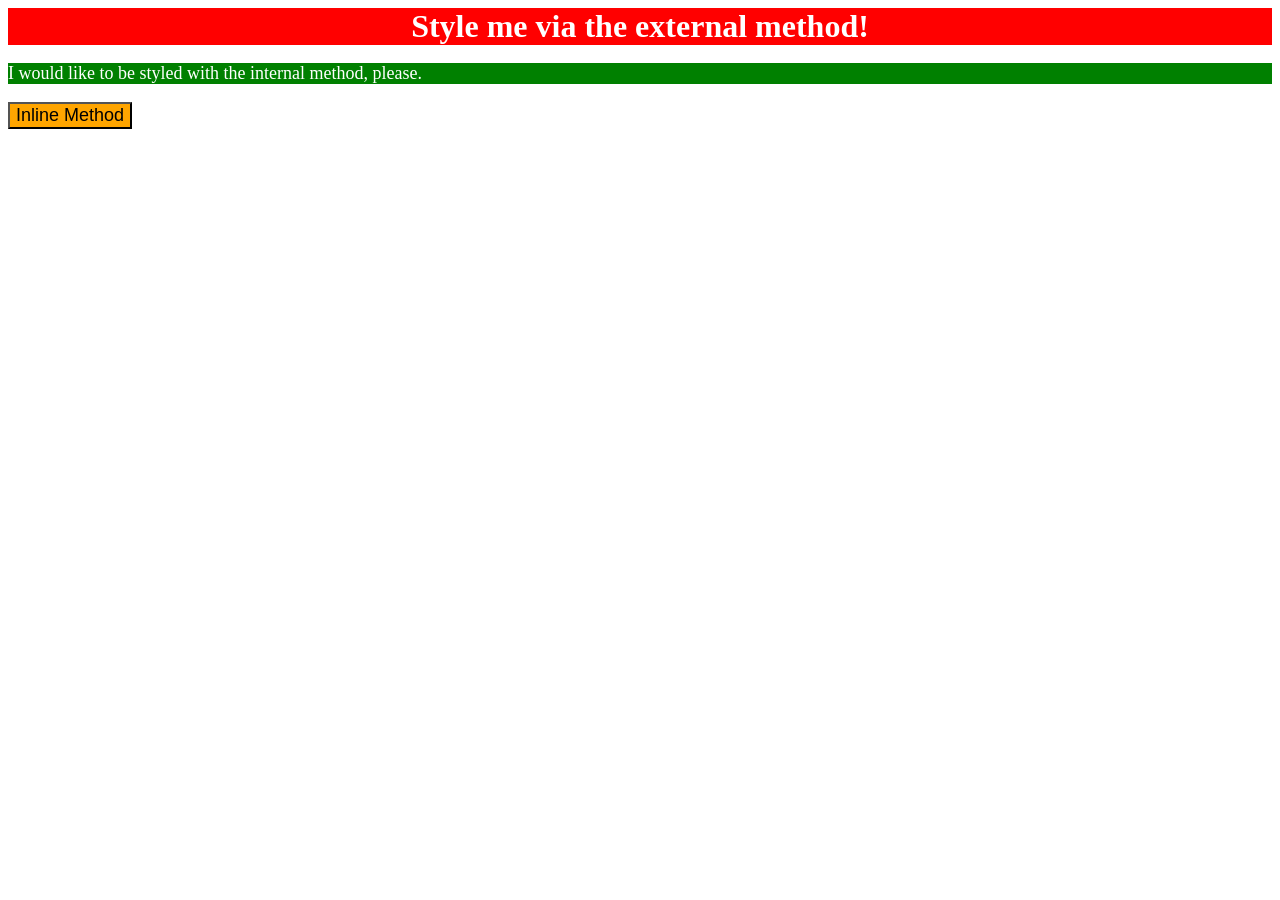
<file: foundations/intro-to-css/01-css-methods/index.html>
<!DOCTYPE html>
<html lang="en">
  <head>
    <meta charset="UTF-8">
    <meta http-equiv="X-UA-Compatible" content="IE=edge">
    <meta name="viewport" content="width=device-width, initial-scale=1.0">
    <link rel="stylesheet" href="styles.css">
    <title>Methods for Adding CSS</title>
    
    <!--Internal Styles-->
    <style>
      p {
        background-color: green;
        color: white;
        font-size: 18px; 
      } 
    </style>

  </head>
  <body>
    <div>Style me via the external method!</div>
    <p>I would like to be styled with the internal method, please.</p>
    <button style="background-color: orange; font-size: 18px;">Inline Method</button> <!--Inline-->
  </body>
</html>
</file>
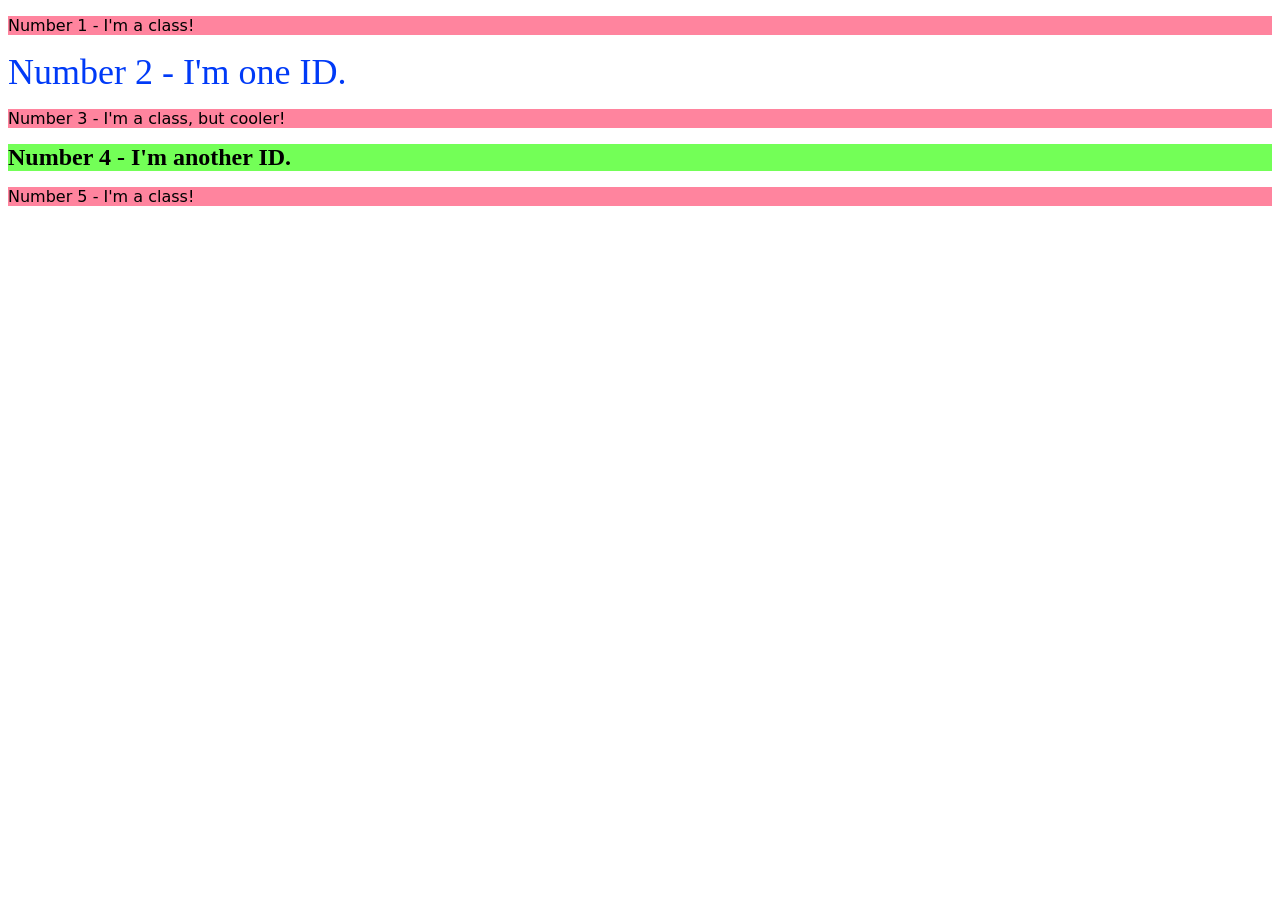
<file: foundations/intro-to-css/02-class-id-selectors/index.html>
<!DOCTYPE html>
<html lang="en">
  <head>
    <meta charset="UTF-8">
    <meta http-equiv="X-UA-Compatible" content="IE=edge">
    <meta name="viewport" content="width=device-width, initial-scale=1.0">
    <title>Class and ID Selectors</title>
    <link rel="stylesheet" href="style.css">
  </head>
  <body>
    <p class="oddp">Number 1 - I'm a class!</p>
    <div id="evendiv">Number 2 - I'm one ID.</div>
    <p class="oddp sec">Number 3 - I'm a class, but cooler!</p>
    <div id="evendiv2">Number 4 - I'm another ID.</div>
    <p class="oddp">Number 5 - I'm a class!</p>
  </body>
</html>
</file>
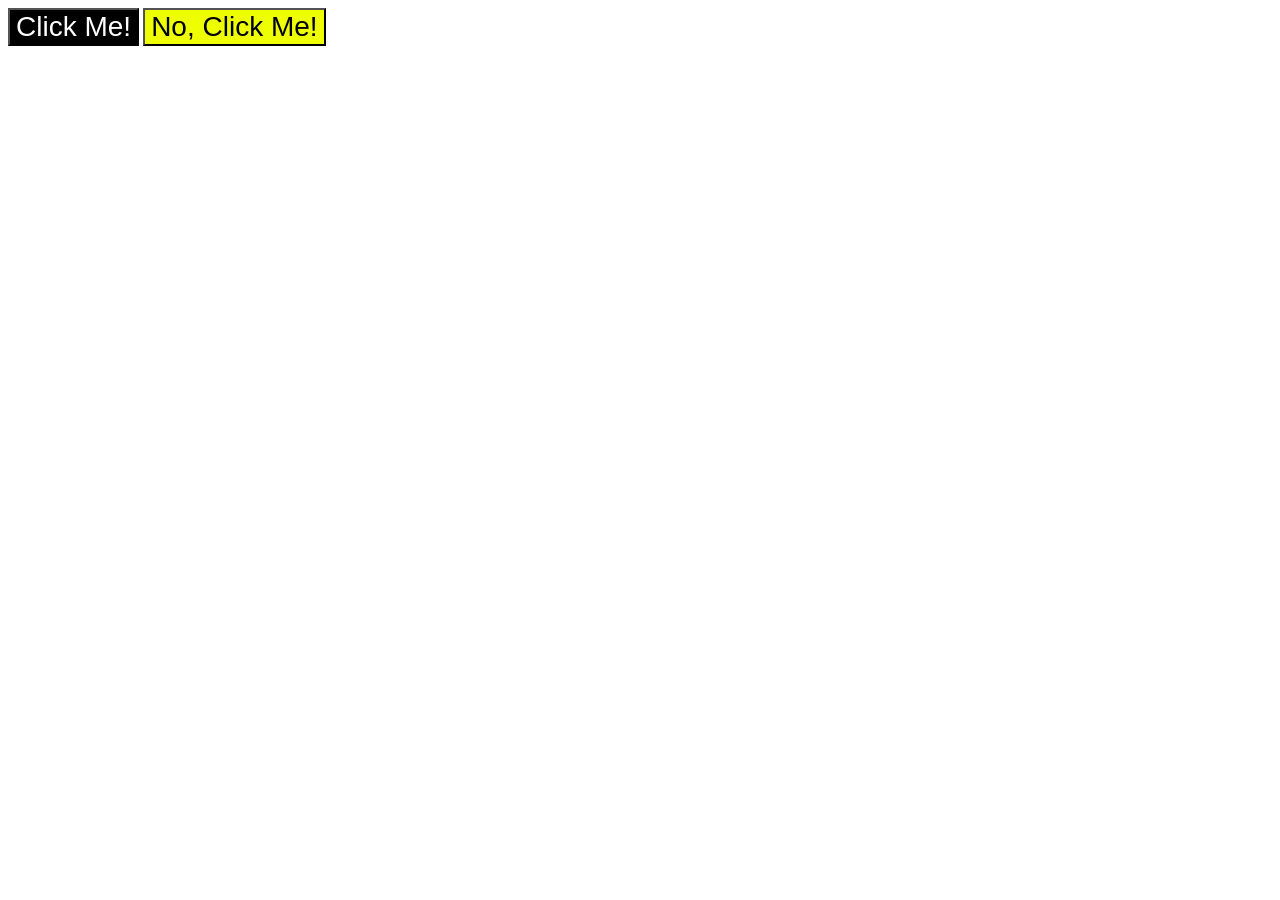
<file: foundations/intro-to-css/03-grouping-selectors/index.html>
<!DOCTYPE html>
<html lang="en">
  <head>
    <meta charset="UTF-8">
    <meta http-equiv="X-UA-Compatible" content="IE=edge">
    <meta name="viewport" content="width=device-width, initial-scale=1.0">
    <title>Grouping Selectors</title>
    <link rel="stylesheet" href="style.css">
  </head>
  <body>
    <button class="one">Click Me!</button>
    <button class="two">No, Click Me!</button>
  </body>
</html>
</file>
<file: foundations/intro-to-css/01-css-methods/styles.css>
/*External styles */

  div {
      background-color: red;
      color: white;
      font-size: 32px;
      text-align: center;
      font-weight: bold;
  }
</file>
<file: foundations/intro-to-css/02-class-id-selectors/style.css>
.oddp {
    background-color: rgb(255 132 158);
    font-family: Verdana, 'DejaVu Sans', sans-serif;

}

#evendiv {
    color: rgb(0, 58, 247);
    font-size: 36px;

}

.oddp .sec {
    font-size: 24px;

}

#evendiv2 {
    background-color: rgb(115, 255, 87);
    font-size: 24px;
    font-weight: bold;
}
</file>
<file: foundations/intro-to-css/03-grouping-selectors/style.css>
.one, 
.two {
    font-size: 28px;
    font-family: Helvetica, 'Times New Roman', sans-serif;

}

.one {
    background-color: #000000;
    color: rgb(255, 255, 255);
}

.two {
    background-color: rgb(238, 255, 0);
}
</file>
